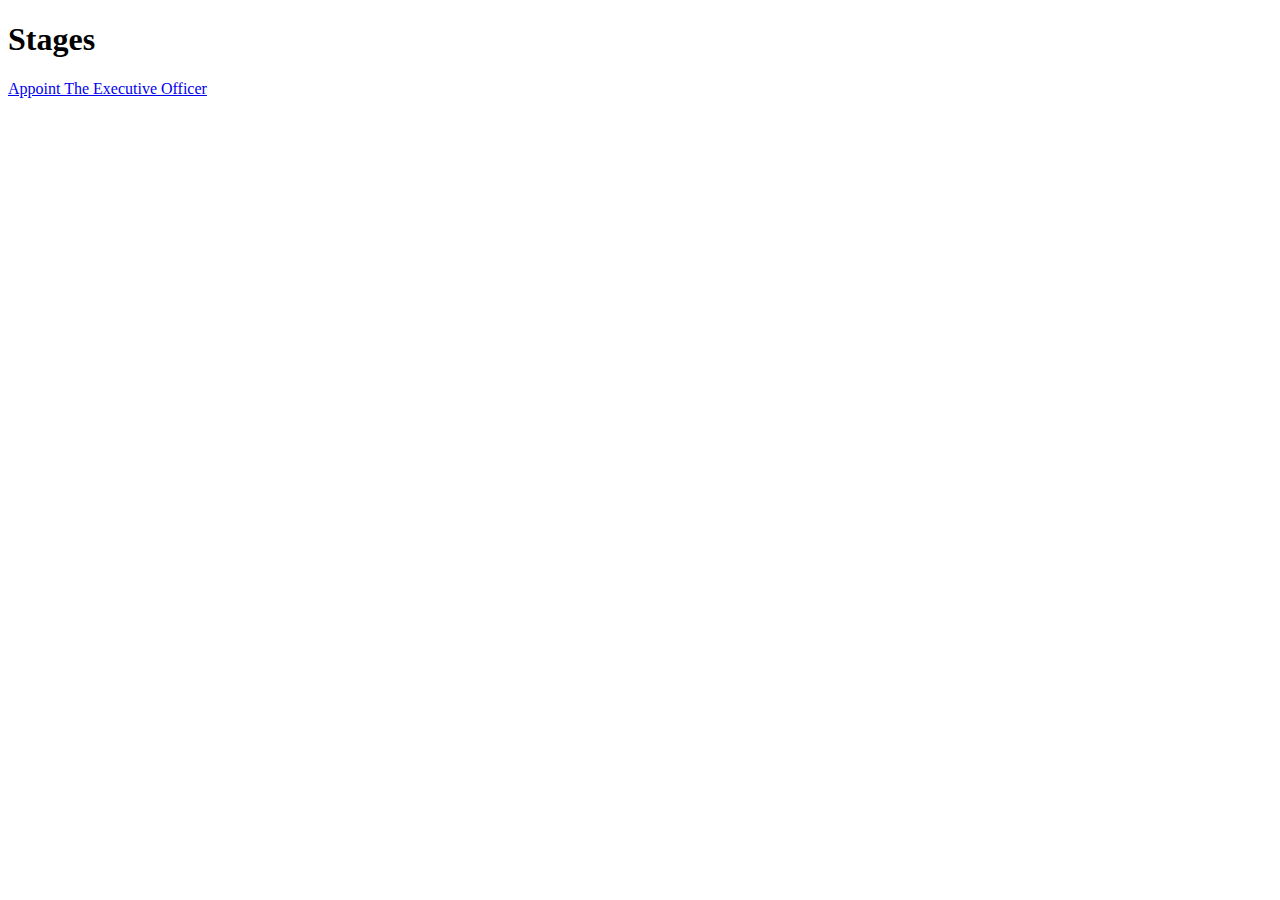
<file: prince_stages/startup/index.html>
<!DOCTYPE html PUBLIC "-//W3C//DTD XHTML 1.0 Transitional//EN" "http://www.w3.org/TR/xhtml1/DTD/xhtml1-transitional.dtd">
<html xmlns="http://www.w3.org/1999/xhtml">
<head>
<meta http-equiv="Content-Type" content="text/html; charset=windows-1252" />
<title>Untitled Document</title>
</head>

<body>
<h1>Stages</h1>
<a href="executive.php" target="_blank">Appoint The Executive Officer</a>




</body>
</html>
</file>
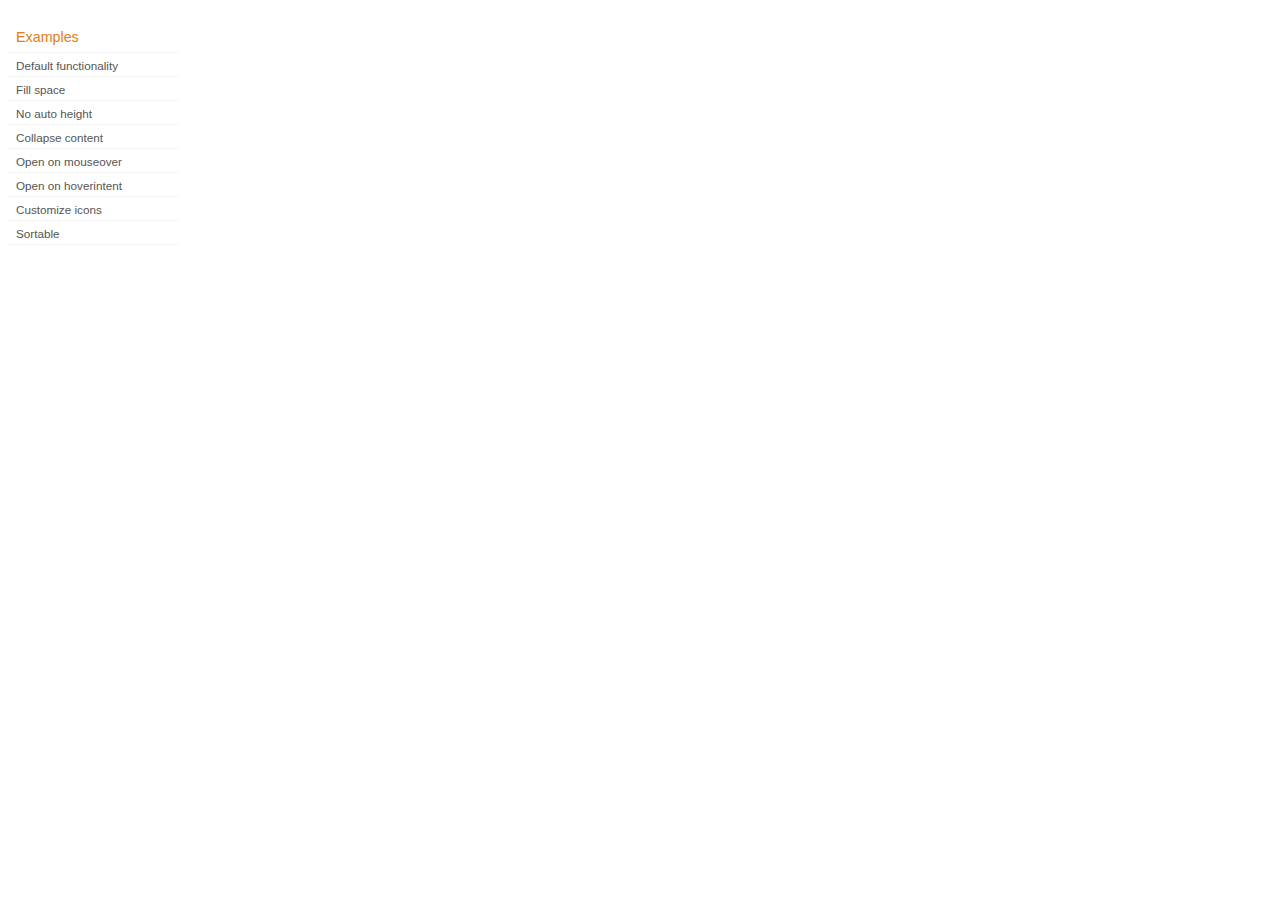
<file: development-bundle/demos/accordion/index.html>
<!DOCTYPE html>
<html lang="en">
<head>
	<meta charset="utf-8">
	<title>jQuery UI Accordion Demos</title>
	<link rel="stylesheet" href="../demos.css">
</head>
<body>

<div class="demos-nav">
	<h4>Examples</h4>
	<ul>
		<li class="demo-config-on"><a href="default.html">Default functionality</a></li>
		<li><a href="fillspace.html">Fill space</a></li>
		<li><a href="no-auto-height.html">No auto height</a></li>
		<li><a href="collapsible.html">Collapse content</a></li>
		<li><a href="mouseover.html">Open on mouseover</a></li>
		<li><a href="hoverintent.html">Open on hoverintent</a></li>
		<li><a href="custom-icons.html">Customize icons</a></li>
		<li><a href="sortable.html">Sortable</a></li>
	</ul>
</div>

</body>
</html>
</file>
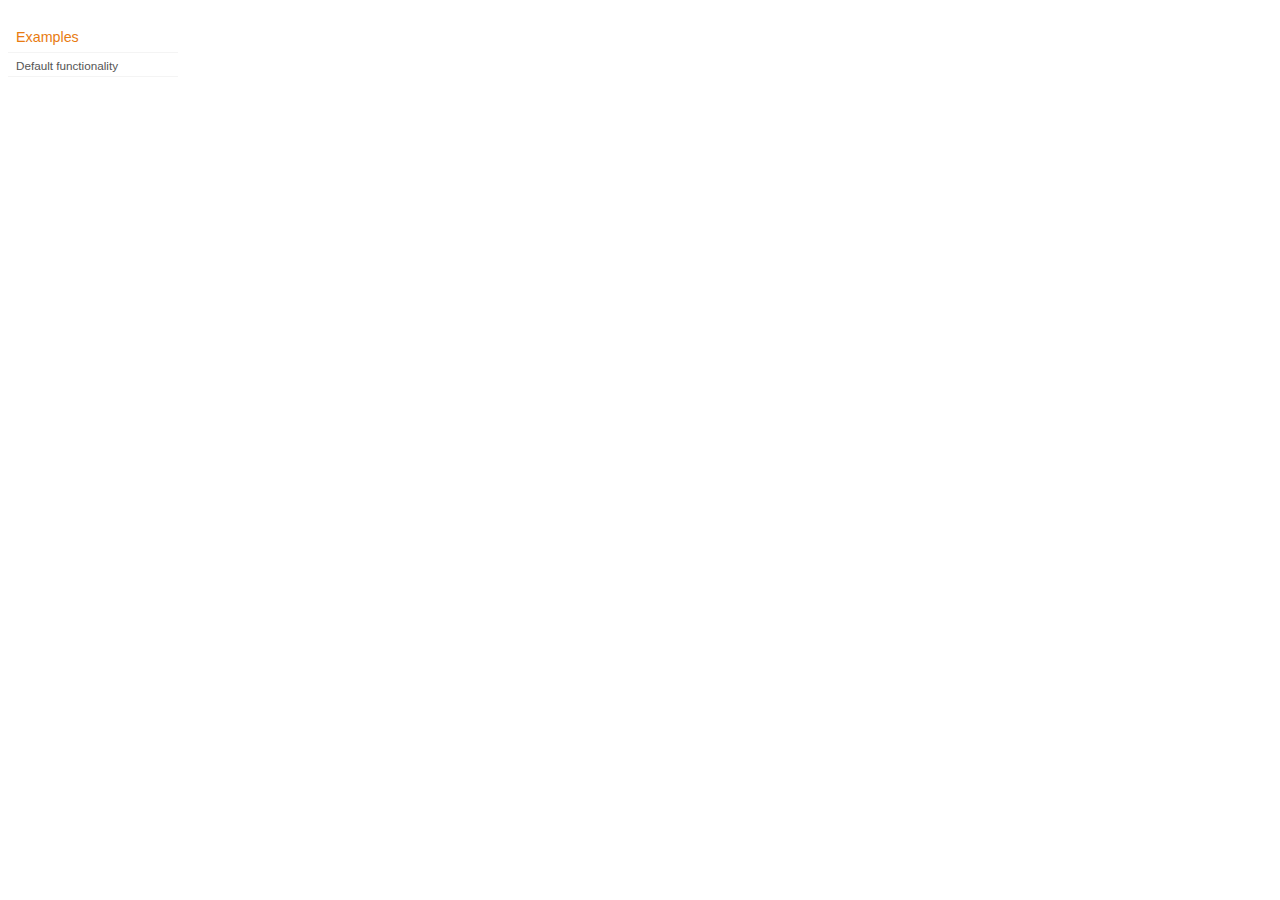
<file: development-bundle/demos/addClass/index.html>
<!DOCTYPE html>
<html lang="en">
<head>
	<meta charset="utf-8">
	<title>jQuery UI Effects Demos</title>
	<link rel="stylesheet" href="../demos.css">
</head>
<body>

<div class="demos-nav">
	<h4>Examples</h4>
	<ul>
		<li class="demo-config-on"><a href="default.html">Default functionality</a></li>
	</ul>
</div>

</body>
</html>
</file>
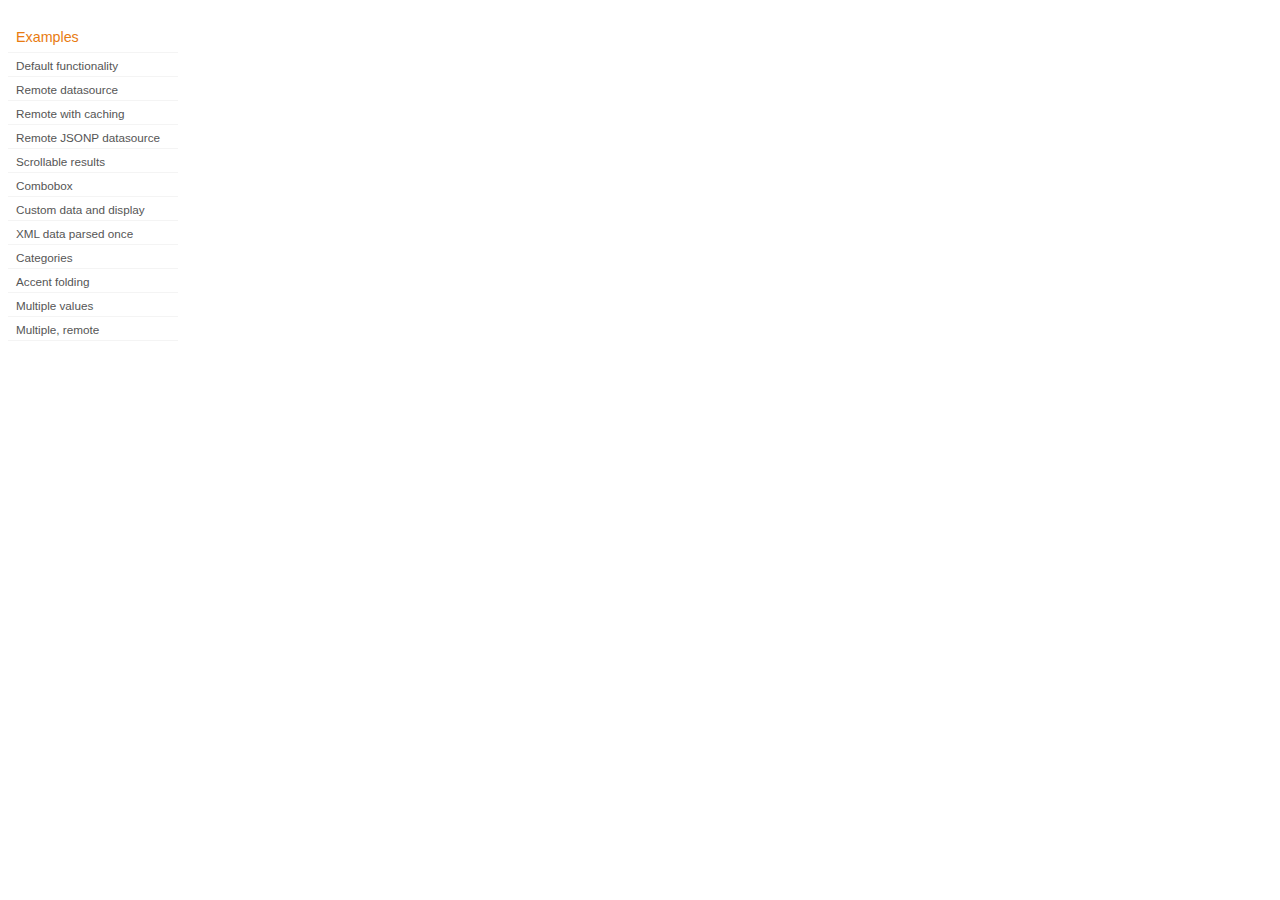
<file: development-bundle/demos/autocomplete/index.html>
<!DOCTYPE html>
<html lang="en">
<head>
	<meta charset="utf-8">
	<title>jQuery UI Autocomplete Demos</title>
	<link rel="stylesheet" href="../demos.css">
</head>
<body>
	<div class="demos-nav">
		<h4>Examples</h4>
		<ul>
			<li class="demo-config-on"><a href="default.html">Default functionality</a></li>
			<li><a href="remote.html">Remote datasource</a></li>
			<li><a href="remote-with-cache.html">Remote with caching</a></li>
			<li><a href="remote-jsonp.html">Remote JSONP datasource</a></li>
			<li><a href="maxheight.html">Scrollable results</a></li>
			<li><a href="combobox.html">Combobox</a></li>
			<li><a href="custom-data.html">Custom data and display</a></li>
			<li><a href="xml.html">XML data parsed once</a></li>
			<li><a href="categories.html">Categories</a></li>
			<li><a href="folding.html">Accent folding</a></li>
			<li><a href="multiple.html">Multiple values</a></li>
			<li><a href="multiple-remote.html">Multiple, remote</a></li>
		</ul>
	</div>
</body>
</html>
</file>
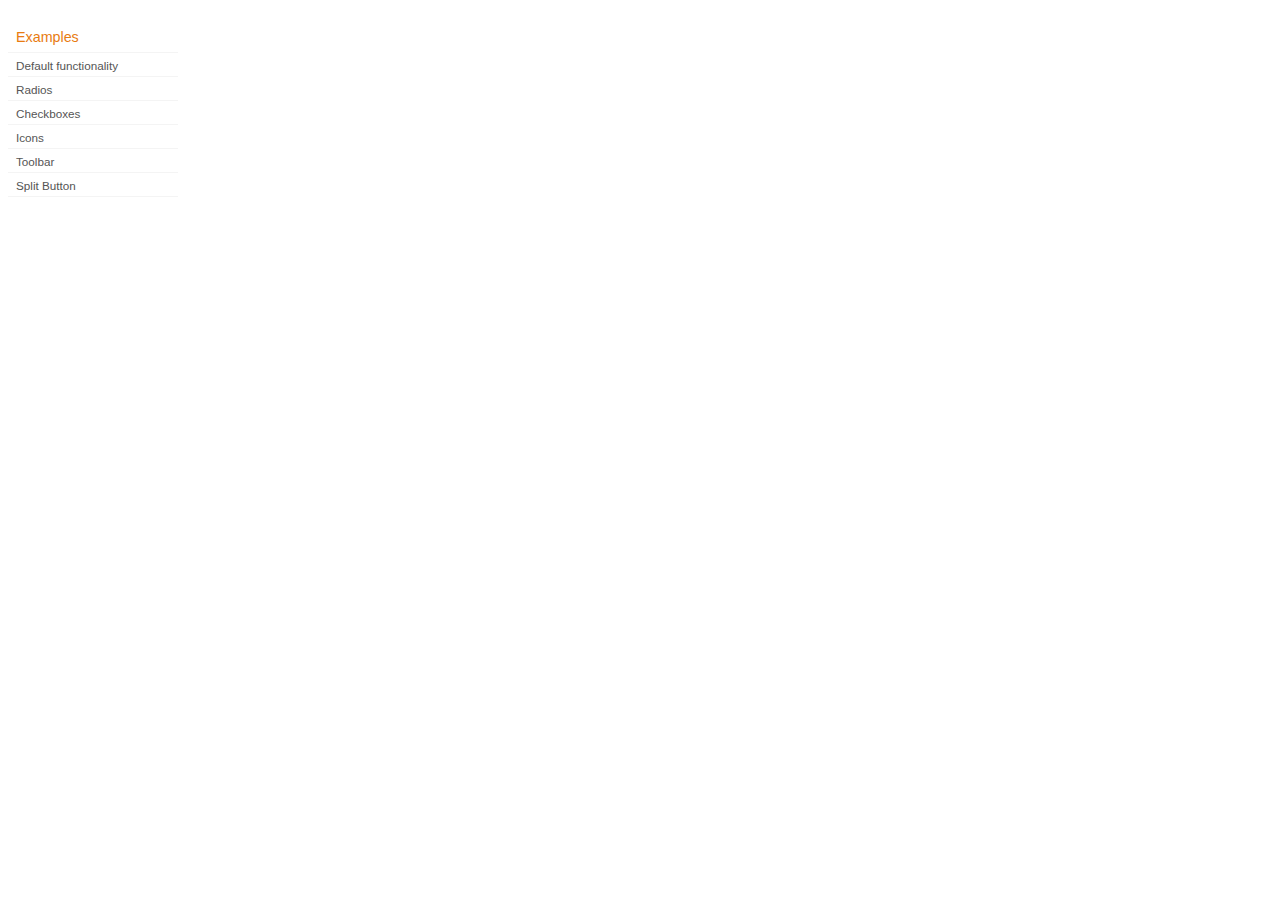
<file: development-bundle/demos/button/index.html>
<!DOCTYPE html>
<html lang="en">
<head>
	<meta charset="utf-8">
	<title>jQuery UI Button Demos</title>
	<link rel="stylesheet" href="../demos.css">
</head>
<body>

<div class="demos-nav">
	<h4>Examples</h4>
	<ul>
		<li class="demo-config-on"><a href="default.html">Default functionality</a></li>
		<li><a href="radio.html">Radios</a></li>
		<li><a href="checkbox.html">Checkboxes</a></li>
		<li><a href="icons.html">Icons</a></li>
		<li><a href="toolbar.html">Toolbar</a></li>
		<li><a href="splitbutton.html">Split Button</a></li>
	</ul>
</div>

</body>
</html>
</file>
<file: development-bundle/demos/demos.css>
body {
	font-size: 62.5%;
}

table {
	font-size: 1em;
}

/* Site
   -------------------------------- */

body {
	font-family: "Trebuchet MS", "Helvetica", "Arial",  "Verdana", "sans-serif";
}

/* Layout
   -------------------------------- */

.layout-grid {
	width: 960px;
}

.layout-grid td {
	vertical-align: top;
}

.layout-grid td.left-nav {
	width: 140px;
}

.layout-grid td.normal {
	border-left: 1px solid #eee;
	padding: 20px 24px;
	font-family: "Trebuchet MS", "Helvetica", "Arial",  "Verdana", "sans-serif";
}

.layout-grid td.demos {
	background: url('/images/demos_bg.jpg') no-repeat;
	height: 337px;
	overflow: hidden;
}

/* Normal
   -------------------------------- */

.normal h3,
.normal h4 {
	margin: 0;
	font-weight: normal;
}

.normal h3 {
	padding: 0 0 9px;
	font-size: 1.8em;
}

.normal h4 {
	padding-bottom: 21px;
	border-bottom: 1px dashed #999;
	font-size: 1.2em;
	font-weight: bold;
}

.normal p {
	font-size: 1.2em;
}

/* Demos */

.demos-nav, .demos-nav dt, .demos-nav dd, .demos-nav ul, .demos-nav li {
	margin: 0;
	padding: 0
}

.demos-nav {
	float: left;
	width: 170px;
	font-size: 1.3em;
}

.demos-nav dt,
.demos-nav h4 {
	margin: 0;
	padding: 0;
	font: normal 1.1em "Trebuchet MS", "Helvetica", "Arial",  "Verdana", "sans-serif";
	color: #e87b10;
}

.demos-nav dt,
.demos-nav h4 {
	margin-top: 1.5em;
	margin-bottom: 0;
	padding-left: 8px;
	padding-bottom:5px;
	line-height: 1.2em;
	border-bottom: 1px solid #F4F4F4;
}

.demos-nav dd a,
.demos-nav li a {
	border-bottom: 1px solid #F4F4F4;
	display:block;
	padding: 4px 3px 4px 8px;
	font-size: 90%;
	text-decoration: none;
	color: #555 ;
	margin:2px 0;
	height:13px;
}

.demos-nav dd a:hover,
.demos-nav dd a:focus,
.demos-nav dd a:hover,
.demos-nav dd a:focus {
	background: #f3f3f3;
	color:#000;
	-moz-border-radius: 5px; -webkit-border-radius: 5px;
}
 .demos-nav dd a.selected {
	background: #555;
	color:#ffffff;
	-moz-border-radius: 5px; -webkit-border-radius: 5px;
}


/* new styles for demo pages, added by Filament 12.29.08
eventually we should convert the font sizes to ems -- using px for now to minimize style conflicts
*/

.normal h3.demo-header { font-size:32px; padding:0 0 5px; border-bottom:1px solid #eee; text-transform: capitalize; }
.normal h4.demo-subheader { font-size:10px; text-transform: uppercase; color:#999; padding:8px 0 3px; border:0; margin:0; }
.normal a:link,
.normal a:visited { color:#1b75bb; text-decoration:none; }
.normal a:hover,
.normal a:active { color:#0b559b; }

#demo-config { padding:20px 0 0; }

#demo-frame { float:left; width:540px; height:380px; border:1px solid #ddd; overflow: auto; position: relative; }
#demo-frame h3, #demo-frame h4 { padding: 0; font-weight: bold; font-size: 1em; }

#demo-config-menu { float:right; width:180px;  }
#demo-config-menu h4 { font-size:13px; color:#666; font-weight:normal; border:0; padding-left:18px; }

#demo-config-menu ul { list-style: none; padding: 0; margin: 0; }

#demo-config-menu li { font-size:12px; padding:0 0 0 10px; margin:3px 0; zoom: 1; }

#demo-config-menu li a:link,
#demo-config-menu li a:visited { display:block; padding:1px 8px 4px; border-bottom:1px dotted #b3b3b3; }
* html #demo-config-menu li a:link,
* html #demo-config-menu li a:visited { padding:1px 8px 2px; }
#demo-config-menu li a:hover,
#demo-config-menu li a:active { background-color:#f6f6f6; }

#demo-config-menu li.demo-config-on { background: url(images/demo-config-on-tile.gif) repeat-x left center; }

#demo-config-menu li.demo-config-on a:link,
#demo-config-menu li.demo-config-on a:visited,
#demo-config-menu li.demo-config-on a:hover,
#demo-config-menu li.demo-config-on a:active { background: url(images/demo-config-on.gif) no-repeat left; padding-left:18px; color:#fff; border:0; margin-left:-10px; margin-top: 0px; margin-bottom: 0px; }

#demo-source, #demo-notes {
	clear: both;
	padding: 20px 0 0;
	font-size: 1.3em;
}

#demo-notes { width:520px; color:#333; font-size: 1em; }
#demo-notes p code, .demo-description p code { padding: 0; font-weight: bold; }
#demo-source pre, #demo-source code { padding: 0; }
code, pre { padding:8px 0 8px 20px ; font-size: 1.2em; line-height:130%;  }

#demo-source a:link,
#demo-source a:visited,
#demo-source a:hover,
#demo-source a:active { font-size:12px; padding-left:13px; background-position: left center; background-repeat: no-repeat; }

#demo-source a.source-open:link,
#demo-source a.source-open:visited,
#demo-source a.source-open:hover,
#demo-source a.source-open:active { background-image: url(images/demo-spindown-open.gif); }

#demo-source a.source-closed:link,
#demo-source a.source-closed:visited,
#demo-source a.source-closed:hover,
#demo-source a.source-closed:active { background-image: url(images/demo-spindown-closed.gif); }

div.demo {
	padding:12px;
	font-family: "Trebuchet MS", "Arial", "Helvetica", "Verdana", "sans-serif";
}

div.demo h3.docs { clear:left; font-size:12px; font-weight:normal; padding:0 0 1em; margin:0; }

div.demo-description {
	clear:both;
	padding:12px;
	font-family: "Trebuchet MS", "Arial", "Helvetica", "Verdana", "sans-serif";
	font-size: 1.3em;
	line-height: 1.4em;
}

.ui-draggable, .ui-droppable {
	background-position: top left;
}

.left-nav .demos-nav {
	padding-right: 10px;
}

#demo-link { font-size:11px;  padding-top: 6px; clear: both; overflow: hidden; }
#demo-link a span.ui-icon { float:left; margin-right:3px; }

/* Component containers
----------------------------------*/
#widget-docs .ui-widget { font-family: Trebuchet MS,Verdana,Arial,sans-serif; font-size: 1em; }
#widget-docs .ui-widget input, #widget-docs .ui-widget select, #widget-docs .ui-widget textarea, #widget-docs .ui-widget button { font-family: Trebuchet MS,Verdana,Arial,sans-serif; font-size: 1em; }
#widget-docs .ui-widget-header { border: 1px solid #ffffff; background: #464646 url(images/464646_40x100_textures_01_flat_100.png) 50% 50% repeat-x; color: #ffffff; font-weight: bold; }
#widget-docs .ui-widget-header a { color: #ffffff; }
#widget-docs .ui-widget-content { border: 1px solid #ffffff; background: #ffffff url(images/ffffff_40x100_textures_01_flat_75.png) 50% 50% repeat-x; color: #222222; }
#widget-docs .ui-widget-content a { color: #222222; }

/* Interaction states
----------------------------------*/
#widget-docs .ui-state-default, #widget-docs .ui-widget-content #widget-docs .ui-state-default { border: 1px solid #666666; background: #555555 url(images/555555_40x100_textures_03_highlight_soft_75.png) 50% 50% repeat-x; font-weight: normal; color: #ffffff; outline: none; }
#widget-docs .ui-state-default a { color: #ffffff; text-decoration: none; outline: none; }
#widget-docs .ui-state-hover, #widget-docs .ui-widget-content #widget-docs .ui-state-hover, #widget-docs .ui-state-focus, #widget-docs .ui-widget-content #widget-docs .ui-state-focus { border: 1px solid #666666; background: #444444 url(images/444444_40x100_textures_03_highlight_soft_60.png) 50% 50% repeat-x; font-weight: normal; color: #ffffff; outline: none; }
#widget-docs .ui-state-hover a { color: #ffffff; text-decoration: none; outline: none; }
#widget-docs .ui-state-active, #widget-docs .ui-widget-content #widget-docs .ui-state-active { border: 1px solid #666666; background: #ffffff url(images/ffffff_40x100_textures_01_flat_65.png) 50% 50% repeat-x; font-weight: normal; color: #F6921E; outline: none; }
#widget-docs .ui-state-active a { color: #F6921E; outline: none; text-decoration: none; }

/* Interaction Cues
----------------------------------*/
#widget-docs .ui-state-highlight, #widget-docs .ui-widget-content #widget-docs .ui-state-highlight {border: 1px solid #fcefa1; background: #fbf9ee url(images/fbf9ee_40x100_textures_02_glass_55.png) 50% 50% repeat-x; color: #363636; }
#widget-docs .ui-state-error, #widget-docs .ui-widget-content #widget-docs .ui-state-error {border: 1px solid #cd0a0a; background: #fef1ec url(images/fef1ec_40x100_textures_05_inset_soft_95.png) 50% bottom repeat-x; color: #cd0a0a; }
#widget-docs .ui-state-error-text, #widget-docs .ui-widget-content #widget-docs .ui-state-error-text { color: #cd0a0a; }
#widget-docs .ui-state-disabled, #widget-docs .ui-widget-content #widget-docs .ui-state-disabled { opacity: .35; filter:Alpha(Opacity=35); background-image: none; }
#widget-docs .ui-priority-primary, #widget-docs .ui-widget-content #widget-docs .ui-priority-primary { font-weight: bold; }
#widget-docs .ui-priority-secondary, #widget-docs .ui-widget-content #widget-docs .ui-priority-secondary { opacity: .7; filter:Alpha(Opacity=70); font-weight: normal; }

/* Icons
----------------------------------*/

/* states and images */
#demo-frame-wrapper .ui-icon, #widget-docs .ui-icon { width: 16px; height: 16px; background-image: url(images/222222_256x240_icons_icons.png); }
#widget-docs .ui-widget-content .ui-icon {background-image: url(images/222222_256x240_icons_icons.png); }
#widget-docs .ui-widget-header .ui-icon {background-image: url(images/222222_256x240_icons_icons.png); }
#widget-docs .ui-state-default .ui-icon { background-image: url(images/888888_256x240_icons_icons.png); }
#widget-docs .ui-state-hover .ui-icon, #widget-docs .ui-state-focus .ui-icon {background-image: url(images/454545_256x240_icons_icons.png); }
#widget-docs .ui-state-active .ui-icon {background-image: url(images/454545_256x240_icons_icons.png); }
#widget-docs .ui-state-highlight .ui-icon {background-image: url(images/2e83ff_256x240_icons_icons.png); }
#widget-docs .ui-state-error .ui-icon, #widget-docs .ui-state-error-text .ui-icon {background-image: url(images/cd0a0a_256x240_icons_icons.png); }


/* Misc visuals
----------------------------------*/

/* Corner radius */
#widget-docs .ui-corner-tl { -moz-border-radius-topleft: 4px; -webkit-border-top-left-radius: 4px; }
#widget-docs .ui-corner-tr { -moz-border-radius-topright: 4px; -webkit-border-top-right-radius: 4px; }
#widget-docs .ui-corner-bl { -moz-border-radius-bottomleft: 4px; -webkit-border-bottom-left-radius: 4px; }
#widget-docs .ui-corner-br { -moz-border-radius-bottomright: 4px; -webkit-border-bottom-right-radius: 4px; }
#widget-docs .ui-corner-top { -moz-border-radius-topleft: 4px; -webkit-border-top-left-radius: 4px; -moz-border-radius-topright: 4px; -webkit-border-top-right-radius: 4px; }
#widget-docs .ui-corner-bottom { -moz-border-radius-bottomleft: 4px; -webkit-border-bottom-left-radius: 4px; -moz-border-radius-bottomright: 4px; -webkit-border-bottom-right-radius: 4px; }
#widget-docs .ui-corner-right {  -moz-border-radius-topright: 4px; -webkit-border-top-right-radius: 4px; -moz-border-radius-bottomright: 4px; -webkit-border-bottom-right-radius: 4px; }
#widget-docs .ui-corner-left { -moz-border-radius-topleft: 4px; -webkit-border-top-left-radius: 4px; -moz-border-radius-bottomleft: 4px; -webkit-border-bottom-left-radius: 4px; }
#widget-docs .ui-corner-all { -moz-border-radius: 4px; -webkit-border-radius: 4px; }

/* Overlays */
#widget-docs .ui-widget-overlay { background: #aaaaaa url(images/aaaaaa_40x100_textures_01_flat_0.png) 50% 50% repeat-x; opacity: .30;filter:Alpha(Opacity=30); }
#widget-docs .ui-widget-shadow { margin: -8px 0 0 -8px; padding: 8px; background: #aaaaaa url(images/aaaaaa_40x100_textures_01_flat_0.png) 50% 50% repeat-x; opacity: .30;filter:Alpha(Opacity=30); -moz-border-radius: 8px; -webkit-border-radius: 8px; }

/*
----------------------------------*/

#widget-docs { margin:20px 0 0; border: none; }

#widget-docs h2, #widget-docs h3, #widget-docs h4, #widget-docs p, #widget-docs ul, #widget-docs code { margin:0; padding:0; }
#widget-docs code { display:block; color:#444; font-size:.9em; margin:0 0 1em; }
#widget-docs code strong { color:#000; }
#widget-docs p { margin:0 3em 1.2em 0; }
#widget-docs p.intro { font-size:13px; color:#666; line-height:1.3; }
#widget-docs ul { list-style-type: none; }

#widget-docs h2 { font-size:16px; margin:1.2em 0 .5em; }
#widget-docs h3 { font-size:14px; color:#e6820E; margin:1.5em 0 .5em; }
.normal #widget-docs h4 { font-size:12px; color:#000; border:0; margin:0 0 .5em; }

#docs-overview-main { width:400px; }
#docs-overview-sidebar { float:right; width:200px; }
#docs-overview-sidebar a span { color:#666; }
#widget-docs #docs-overview-main p { margin-right:0; }
#widget-docs #docs-overview-sidebar h4 { padding-left:0; }

.docs-list-header { float:left; width:100%; margin:10px 0 0; border-bottom:1px solid #eee; }
#widget-docs .docs-list-header h2 { float:left; margin:0; }
#widget-docs .docs-list-header p { float:right; margin:5px 0; font-size:11px; }

.docs-list { float:left; width:100%; padding:0 0 10px; }
.docs-list .param-header { float:left; clear:left; width:100%; padding:8px 0; border-top:1px solid #eee; }
#widget-docs .param-header h3, #widget-docs .param-header p { margin:0; float:left; }
#widget-docs .param-header h3 { width:50%; }
#widget-docs .param-header h3 span { background: url(images/demo-spindown-closed.gif) no-repeat left; padding-left:13px; }
#widget-docs .param-open .param-header h3 span { background: url(images/demo-spindown-open.gif) no-repeat left; }
#widget-docs .param-header p { width:24%; }
#widget-docs .param-header p.param-type span { background: url(images/icon-docs-info.gif) no-repeat left; cursor:pointer; border-bottom:1px dashed #ccc; padding-left:15px; }

.param-details { padding-left:13px; }
.param-args { margin:0 0 1.5em; border-top:1px dotted #ccc;}
.param-args td { padding:3px 30px 3px 5px; border-bottom:1px dotted #ccc;  }


/* overrides for ui-tab styles */
#widget-docs ul.ui-tabs-nav { padding:0 0 0 8px; }
#widget-docs .ui-tabs-nav li { margin:5px 5px 0 0; }

#widget-docs .ui-tabs-nav li a:link,
#widget-docs .ui-tabs-nav li a:visited,
#widget-docs .ui-tabs-nav li a:hover,
#widget-docs .ui-tabs-nav li a:active { font-size:14px; padding:4px 1.2em 3px; color:#fff; }

#widget-docs .ui-tabs-nav li.ui-tabs-selected a:link,
#widget-docs .ui-tabs-nav li.ui-tabs-selected a:visited,
#widget-docs .ui-tabs-nav li.ui-tabs-selected a:hover,
#widget-docs .ui-tabs-nav li.ui-tabs-selected a:active { color:#e6820E; }

#widget-docs .ui-tabs-panel { padding:20px 9px; font-size:12px; line-height:1.4; color:#000; }

#widget-docs .ui-widget-content a:link,
#widget-docs .ui-widget-content a:visited { color:#1b75bb; text-decoration:none; }
#widget-docs .ui-widget-content a:hover,
#widget-docs .ui-widget-content a:active { color:#0b559b; }
</file>
